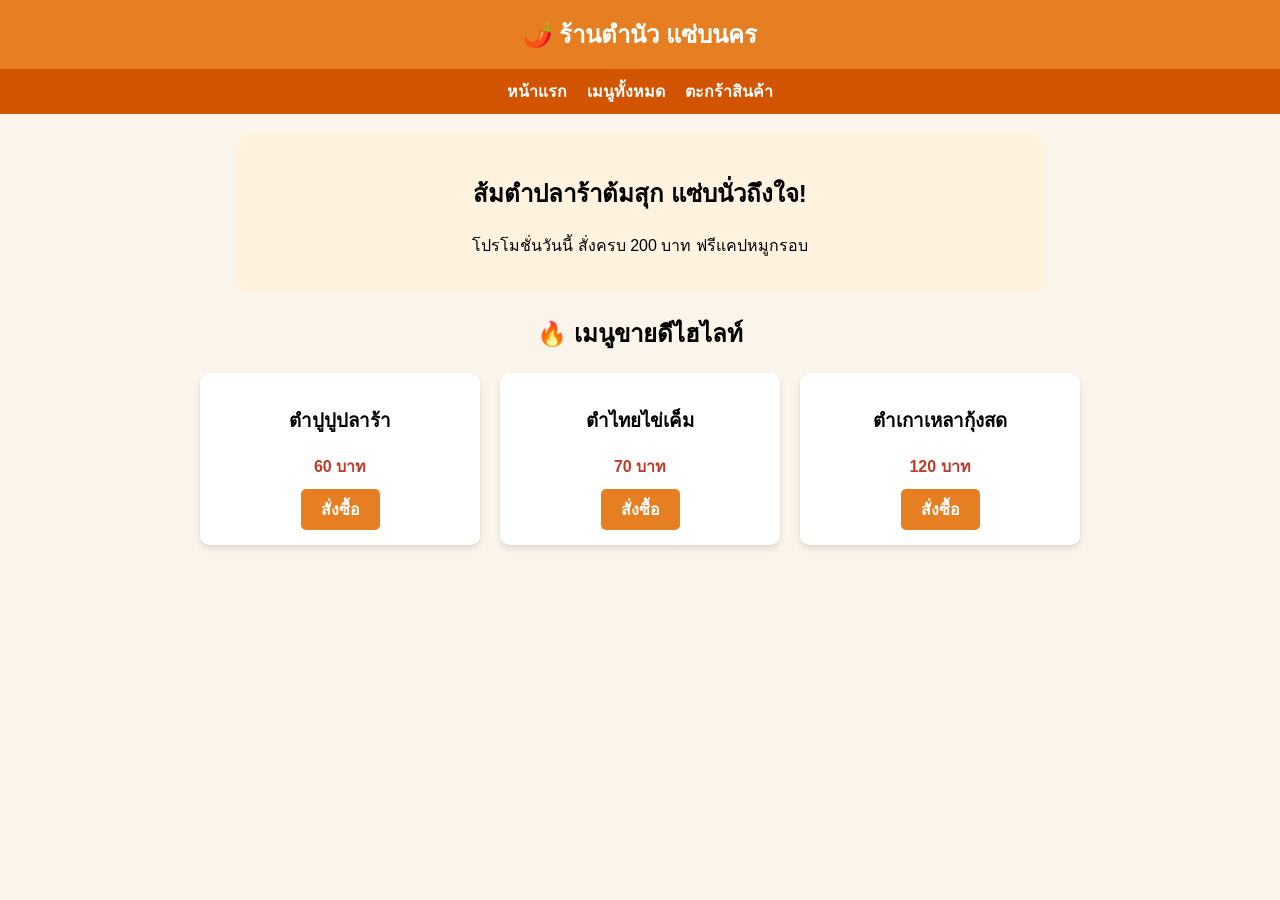
<file: index.html>
<!DOCTYPE html>
<html lang="th">
<head>
    <meta charset="UTF-8">
    <meta name="viewport" content="width=device-width, initial-scale=1.0">
    <title>ร้านตำนัว แซ่บนคร</title>
    <style>
        body { font-family: 'Tahoma', sans-serif; background-color: #FAF4EB; margin: 0; padding: 0; }
        header { background-color: #E67E22; color: white; text-align: center; padding: 15px; font-size: 24px; font-weight: bold; }
        nav { background-color: #D35400; display: flex; justify-content: center; gap: 20px; padding: 10px; }
        nav a { color: white; text-decoration: none; font-weight: bold; }
        .banner { background-color: #FFF3E0; width: 60%; margin: 20px auto; padding: 20px; text-align: center; border-radius: 10px; }
        .container { width: 80%; margin: auto; display: flex; flex-wrap: wrap; justify-content: center; gap: 20px; }
        .card { background: white; border-radius: 10px; width: 250px; padding: 15px; text-align: center; box-shadow: 0 4px 6px rgba(0,0,0,0.1); }
        .card img { width: 100%; height: 150px; object-fit: cover; border-radius: 8px; }
        .price { color: #C0392B; font-weight: bold; margin: 10px 0; }
        .btn { display: inline-block; background-color: #E67E22; color: white; padding: 8px 20px; border-radius: 5px; text-decoration: none; font-weight: bold; }
        .btn:hover { background-color: #D35400; }
    </style>
</head>
<body>

    <header>🌶️ ร้านตำนัว แซ่บนคร</header>
    <nav>
        <a href="index.html">หน้าแรก</a>
        <a href="index.html">เมนูทั้งหมด</a>
        <a href="checkout.html">ตะกร้าสินค้า</a>
    </nav>

    <div class="banner">
        <h2>ส้มตำปลาร้าต้มสุก แซ่บนั่วถึงใจ!</h2>
        <p>โปรโมชั่นวันนี้ สั่งครบ 200 บาท ฟรีแคปหมูกรอบ</p>
    </div>

    <h2 style="text-align: center;">🔥 เมนูขายดีไฮไลท์</h2>

    <div class="container">
        <!-- เมนูที่ 1 -->
        <div class="card">
            <h3>ตำปูปูปลาร้า</h3>
            <div class="price">60 บาท</div>
            <a href="product.html?name=ตำปูปูปลาร้า&price=60" class="btn">สั่งซื้อ</a>
        </div>

        <!-- เมนูที่ 2 -->
        <div class="card">
            <h3>ตำไทยไข่เค็ม</h3>
            <div class="price">70 บาท</div>
            <a href="product.html?name=ตำไทยไข่เค็ม&price=70" class="btn">สั่งซื้อ</a>
        </div>

        <!-- เมนูที่ 3 -->
        <div class="card">
            <h3>ตำเกาเหลากุ้งสด</h3>
            <div class="price">120 บาท</div>
            <a href="product.html?name=ตำเกาเหลากุ้งสด&price=120" class="btn">สั่งซื้อ</a>
        </div>
    </div>

</body>
</html>
</file>
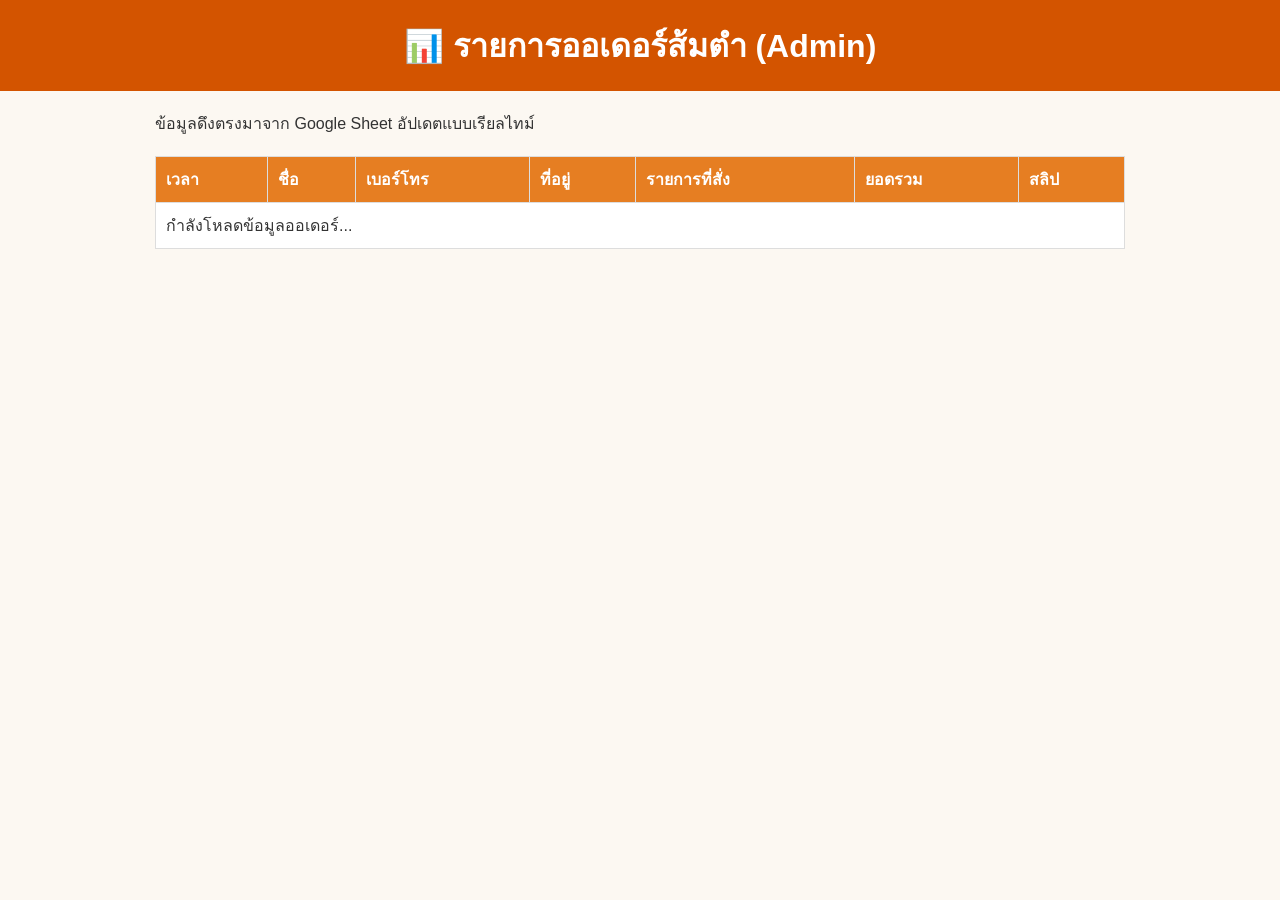
<file: admin.html>
<!DOCTYPE html>
<html lang="th">
<head>
  <meta charset="UTF-8">
  <title>ระบบหลังบ้าน - ตรวจสอบออเดอร์</title>
  <link rel="stylesheet" href="style.css">
</head>
<body>
  <header><h1>📊 รายการออเดอร์ส้มตำ (Admin)</h1></header>

  <div class="container" style="max-width:1000px;">
    <p>ข้อมูลดึงตรงมาจาก Google Sheet อัปเดตแบบเรียลไทม์</p>
    <table id="admin-table">
      <thead>
        <tr>
          <th>เวลา</th>
          <th>ชื่อ</th>
          <th>เบอร์โทร</th>
          <th>ที่อยู่</th>
          <th>รายการที่สั่ง</th>
          <th>ยอดรวม</th>
          <th>สลิป</th>
        </tr>
      </thead>
      <tbody>
        <tr><td colspan="7">กำลังโหลดข้อมูลออเดอร์...</td></tr>
      </tbody>
    </table>
  </div>

  <script>
    const GOOGLE_CSV_URL = "https://docs.google.com/spreadsheets/d/e/2PACX-1vSIZgkpubsKd4olfELOU2Gglupj1OsgnuaowjKcQZE2vs9ZFqKw7IlivJr0c_jNJsPWbvuOfwnQLjr6/pub?gid=0&single=true&output=csv";

    fetch(GOOGLE_CSV_URL)
      .then(res => res.text())
      .then(csvText => {
        const rows = csvText.split('\n').map(row => row.split(','));
        const tbody = document.querySelector("#admin-table tbody");
        tbody.innerHTML = "";

        for(let i = 1; i < rows.length; i++) {
          if(rows[i].length < 5) continue;
          const tr = document.createElement("tr");
          tr.innerHTML = `
            <td>${rows[i][0] || ''}</td>
            <td>${rows[i][1] || ''}</td>
            <td>${rows[i][2] || ''}</td>
            <td>${rows[i][3] || ''}</td>
            <td>${rows[i][4] || ''}</td>
            <td><b>${rows[i][5] || ''}</b></td>
            <td>${rows[i][7] || ''}</td>
          `;
          tbody.appendChild(tr);
        }
      });
  </script>
</body>
</html>
</file>
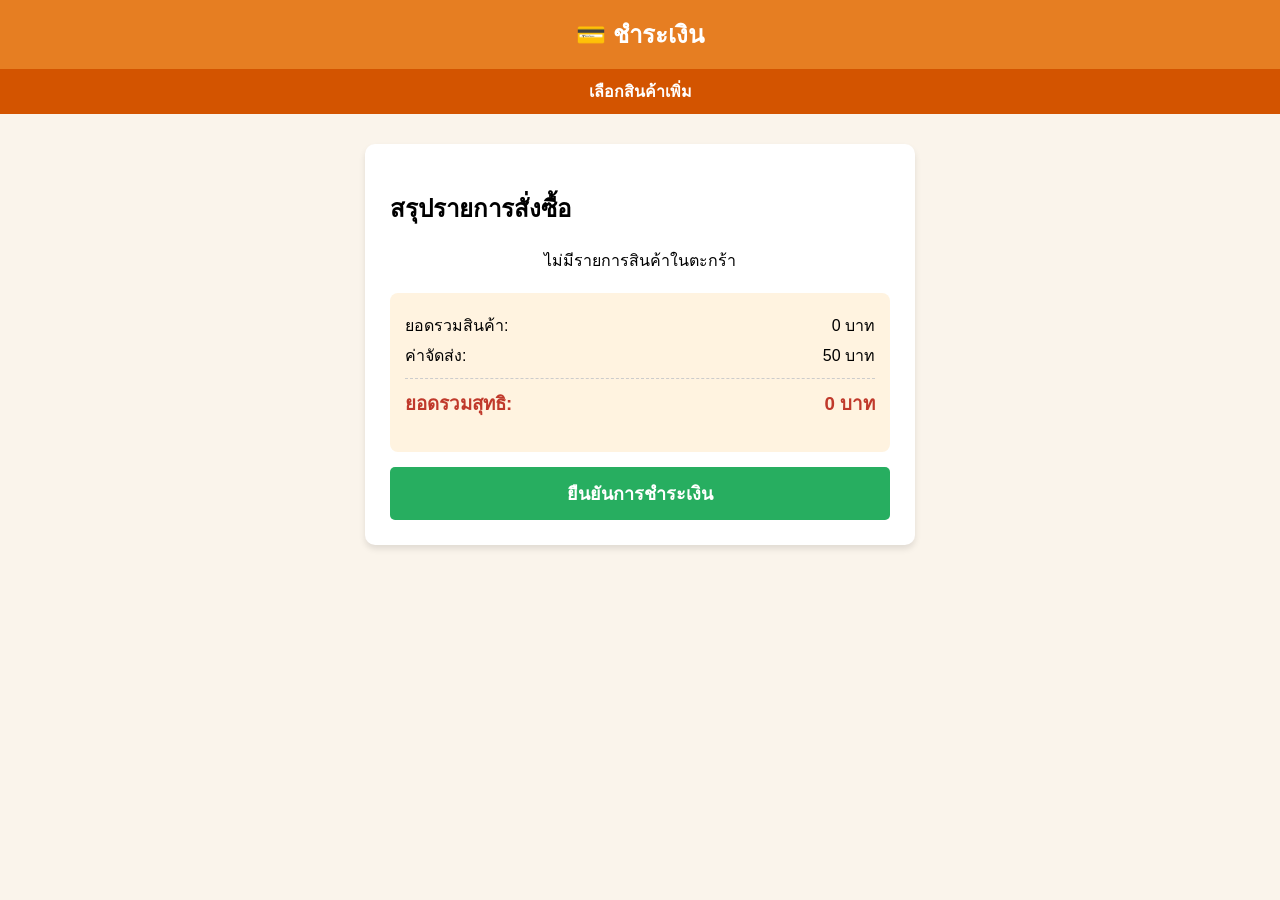
<file: order.html>
<!DOCTYPE html>
<html lang="th">
<head>
    <meta charset="UTF-8">
    <meta name="viewport" content="width=device-width, initial-scale=1.0">
    <title>สรุปรายการสั่งซื้อและชำระเงิน</title>
    <style>
        body { font-family: 'Tahoma', sans-serif; background-color: #FAF4EB; margin: 0; padding: 0; }
        header { background-color: #E67E22; color: white; text-align: center; padding: 15px; font-size: 24px; font-weight: bold; }
        nav { background-color: #D35400; text-align: center; padding: 10px; }
        nav a { color: white; text-decoration: none; font-weight: bold; }
        .checkout-card { background: white; width: 500px; margin: 30px auto; padding: 25px; border-radius: 10px; box-shadow: 0 4px 6px rgba(0,0,0,0.1); }
        .summary { margin-top: 20px; background-color: #FFF3E0; padding: 15px; border-radius: 8px; }
        .summary p { display: flex; justify-content: space-between; margin: 5px 0; }
        .summary h3 { display: flex; justify-content: space-between; color: #C0392B; margin-top: 10px; border-top: 1px dashed #ccc; padding-top: 10px; }
        .btn-pay { width: 100%; background-color: #27AE60; color: white; border: none; padding: 12px; font-size: 18px; font-weight: bold; border-radius: 5px; cursor: pointer; margin-top: 15px; }
        .btn-pay:hover { background-color: #219150; }
    </style>
</head>
<body>

    <header>💳 ชำระเงิน</header>
    <nav>
        <a href="index.html">เลือกสินค้าเพิ่ม</a>
    </nav>

    <div class="checkout-card">
        <h2>สรุปรายการสั่งซื้อ</h2>
        
        <!-- รายการสินค้าจะถูกสร้างขึ้นด้วย JS -->
        <div id="order-items-list"></div>

        <div class="summary">
            <p>ยอดรวมสินค้า: <span><span id="subtotal">0</span> บาท</span></p>
            <p>ค่าจัดส่ง: <span>50 บาท</span></p>
            <h3>ยอดรวมสุทธิ: <span><span id="grand-total">0</span> บาท</span></h3>
        </div>

        <button class="btn-pay" onclick="alert('ขอบคุณสำหรับคำสั่งซื้อ!')">ยืนยันการชำระเงิน</button>
    </div>

    <script src="script.js"></script>
</body>
</html>
</file>
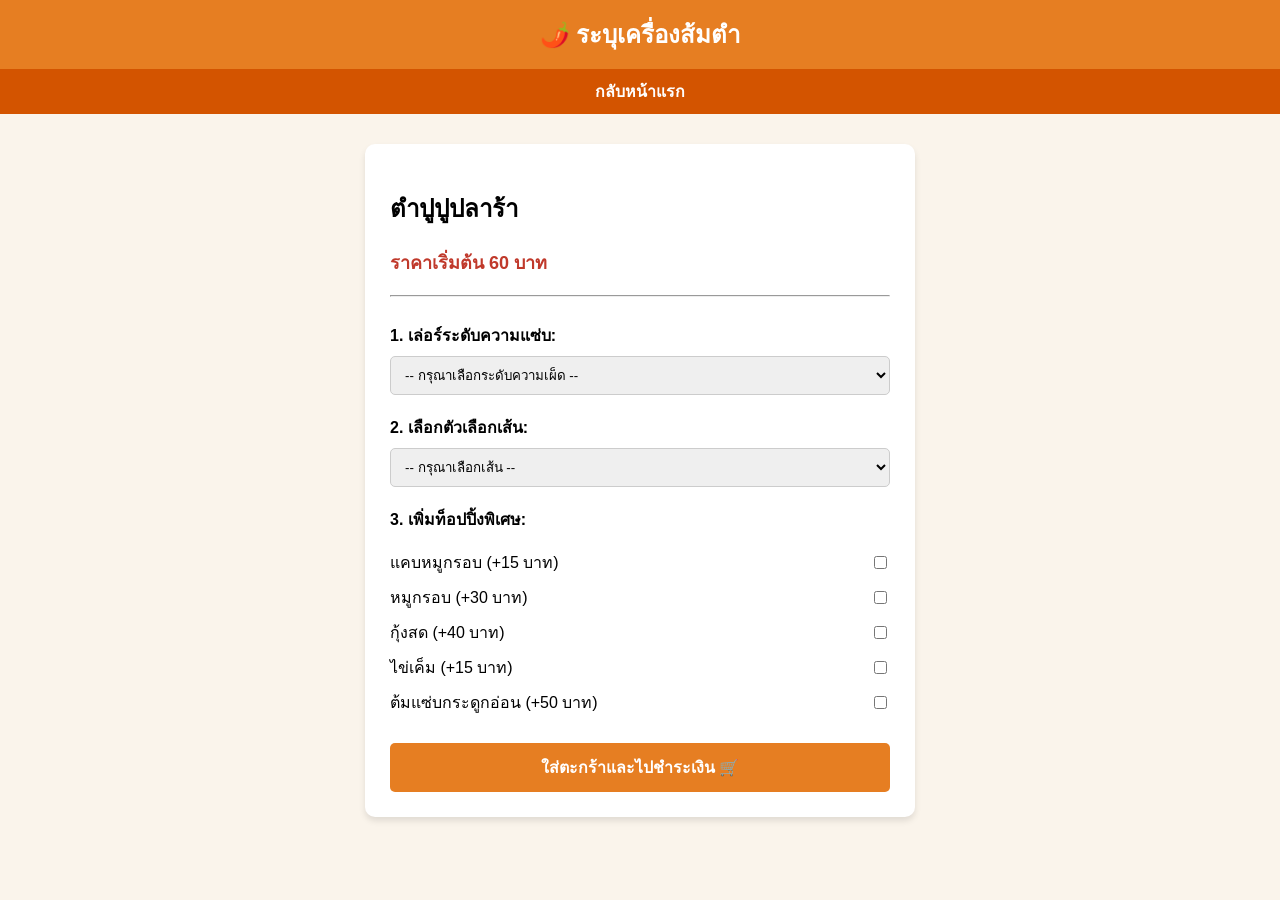
<file: product.html>
<!DOCTYPE html>
<html lang="th">
<head>
    <meta charset="UTF-8">
    <meta name="viewport" content="width=device-width, initial-scale=1.0">
    <title>ระบุเครื่องส้มตำ - ร้านตำนัว แซ่บนคร</title>
    <style>
        body { font-family: 'Tahoma', sans-serif; background-color: #FAF4EB; margin: 0; padding: 0; }
        header { background-color: #E67E22; color: white; text-align: center; padding: 15px; font-size: 24px; font-weight: bold; }
        nav { background-color: #D35400; text-align: center; padding: 10px; }
        nav a { color: white; text-decoration: none; font-weight: bold; }
        .form-card { background: white; width: 500px; margin: 30px auto; padding: 25px; border-radius: 10px; box-shadow: 0 4px 6px rgba(0,0,0,0.1); }
        .price { color: #C0392B; font-size: 18px; font-weight: bold; }
        select, input[type="text"] { width: 100%; padding: 10px; margin: 8px 0 20px 0; border: 1px solid #ccc; border-radius: 5px; box-sizing: border-box; }
        .topping-item { display: flex; justify-content: space-between; align-items: center; margin-bottom: 10px; }
        .btn-submit { width: 100%; background-color: #E67E22; color: white; border: none; padding: 12px; font-size: 16px; font-weight: bold; border-radius: 5px; cursor: pointer; }
        .btn-submit:hover { background-color: #D35400; }
    </style>
</head>
<body>

    <header>🌶️ ระบุเครื่องส้มตำ</header>
    <nav>
        <a href="index.html">กลับหน้าแรก</a>
    </nav>

    <div class="form-card">
        <!-- ชื่อและราคาจะเปลี่ยนตามเมนูที่กดเลือก -->
        <h2 id="product-name">กำลังโหลดรายการ...</h2>
        <p class="price">ราคาเริ่มต้น <span id="product-price">0</span> บาท</p>
        <hr><br>

        <form id="customize-form">
            <label><b>1. เล่อร์ระดับความแซ่บ:</b></label>
            <select id="spicy-level">
                <option value="">-- กรุณาเลือกระดับความเผ็ด --</option>
                <option value="ไม่เผ็ด">ไม่เผ็ด</option>
                <option value="เผ็ดน้อย">เผ็ดน้อย</option>
                <option value="เผ็ดปานกลาง">เผ็ดปานกลาง</option>
                <option value="เผ็ดมาก">เผ็ดมาก</option>
            </select>

            <label><b>2. เลือกตัวเลือกเส้น:</b></label>
            <select id="noodle-type">
                <option value="">-- กรุณาเลือกเส้น --</option>
                <option value="เส้นมะละกอ">เส้นมะละกอ</option>
                <option value="เส้นขนมจีน">เส้นขนมจีน</option>
                <option value="เส้นมาม่า">เส้นมาม่า</option>
            </select>

            <label><b>3. เพิ่มท็อปปิ้งพิเศษ:</b></label><br><br>
            <div class="topping-item">
                <label for="top1">แคบหมูกรอบ (+15 บาท)</label>
                <input type="checkbox" id="top1" class="topping" value="แคบหมูกรอบ" data-price="15">
            </div>
            <div class="topping-item">
                <label for="top2">หมูกรอบ (+30 บาท)</label>
                <input type="checkbox" id="top2" class="topping" value="หมูกรอบ" data-price="30">
            </div>
            <div class="topping-item">
                <label for="top3">กุ้งสด (+40 บาท)</label>
                <input type="checkbox" id="top3" class="topping" value="กุ้งสด" data-price="40">
            </div>
            <div class="topping-item">
                <label for="top4">ไข่เค็ม (+15 บาท)</label>
                <input type="checkbox" id="top4" class="topping" value="ไข่เค็ม" data-price="15">
            </div>
            <div class="topping-item">
                <label for="top5">ต้มแซ่บกระดูกอ่อน (+50 บาท)</label>
                <input type="checkbox" id="top5" class="topping" value="ต้มแซ่บกระดูกอ่อน" data-price="50">
            </div>

            <br>
            <button type="button" class="btn-submit" onclick="submitOrder()">ใส่ตะกร้าและไปชำระเงิน 🛒</button>
        </form>
    </div>

    <!-- เรียกใช้ไฟล์สคริปต์ -->
    <script src="script.js"></script>
</body>
</html>
</file>
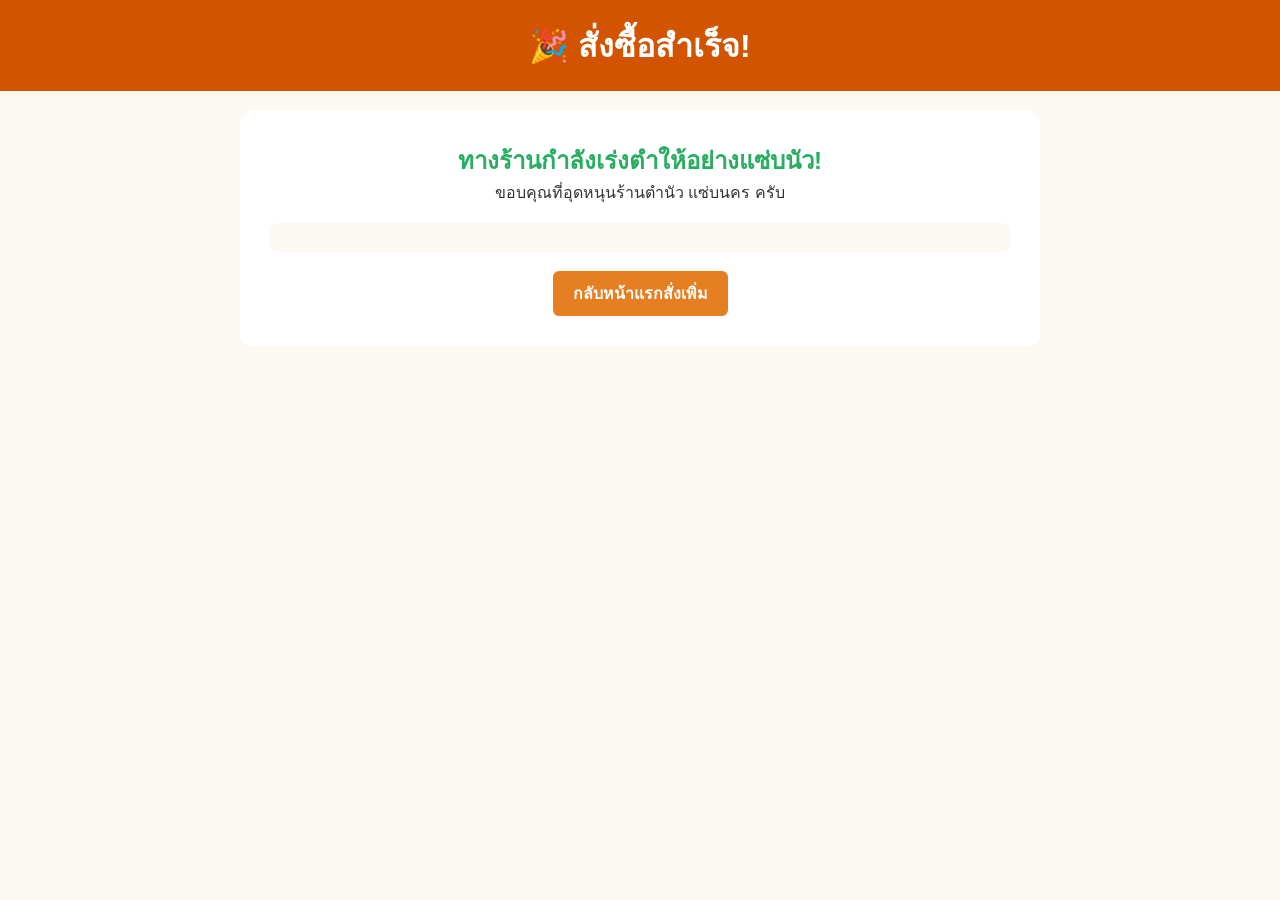
<file: thankyou.html>
<!DOCTYPE html>
<html lang="th">
<head>
  <meta charset="UTF-8">
  <title>ขอบคุณสำหรับการสั่งซื้อ</title>
  <link rel="stylesheet" href="style.css">
</head>
<body>
  <header><h1>🎉 สั่งซื้อสำเร็จ!</h1></header>

  <div class="container" style="text-align:center; background:white; padding:30px; border-radius:12px;">
    <h2 style="color:#27ae60;">ทางร้านกำลังเร่งตำให้อย่างแซ่บนัว!</h2>
    <p>ขอบคุณที่อุดหนุนร้านตำนัว แซ่บนคร ครับ</p>
    <br>
    <div id="summary" style="text-align:left; background:#fcf8f2; padding:15px; border-radius:8px;"></div>
    <br>
    <a href="index.html" class="btn">กลับหน้าแรกสั่งเพิ่ม</a>
  </div>

  <script>
    const lastOrder = JSON.parse(localStorage.getItem("lastOrder") || "{}");
    if(lastOrder.customerName) {
      document.getElementById("summary").innerHTML = `
        <p><b>ชื่อผู้รับ:</b> ${lastOrder.customerName}</p>
        <p><b>เบอร์โทร:</b> ${lastOrder.contact}</p>
        <p><b>ที่อยู่จัดส่ง:</b> ${lastOrder.address}</p>
        <p><b>ยอดรวม:</b> ${lastOrder.total} บาท</p>
      `;
    }
  </script>
</body>
</html>
</file>
<file: style.css>
* { box-sizing: border-box; font-family: 'Taviraj', sans-serif, Tahoma; margin: 0; padding: 0; }
body { background-color: #fcf8f2; color: #333; padding-bottom: 40px; }
header { background-color: #d35400; color: white; text-align: center; padding: 20px; }
nav { background: #e67e22; padding: 10px; text-align: center; }
nav a { color: white; text-decoration: none; margin: 0 15px; font-weight: bold; }
.container { max-width: 800px; margin: 20px auto; padding: 0 15px; }
.hero { text-align: center; background: #fff3e6; padding: 30px; border-radius: 12px; margin-bottom: 20px; }
.menu-grid { display: grid; grid-template-columns: repeat(auto-fit, minmax(250px, 1fr)); gap: 20px; }
.card { background: white; border-radius: 12px; overflow: hidden; box-shadow: 0 4px 10px rgba(0,0,0,0.08); text-align: center; padding-bottom: 15px; }
.card img { width: 100%; height: 180px; object-fit: cover; }
.price { color: #e67e22; font-weight: bold; font-size: 1.2rem; margin: 10px 0; }
.btn { background: #e67e22; color: white; border: none; padding: 10px 20px; border-radius: 6px; cursor: pointer; text-decoration: none; display: inline-block; font-weight: bold; }
.btn:hover { background: #d35400; }
.form-group { margin-bottom: 15px; }
.form-group label { display: block; margin-bottom: 5px; font-weight: bold; }
input, select, textarea { width: 100%; padding: 10px; border: 1px solid #ccc; border-radius: 6px; }
table { width: 100%; border-collapse: collapse; margin-top: 20px; background: white; }
table, th, td { border: 1px solid #ddd; padding: 10px; text-align: left; }
th { background-color: #e67e22; color: white; }
</file>
